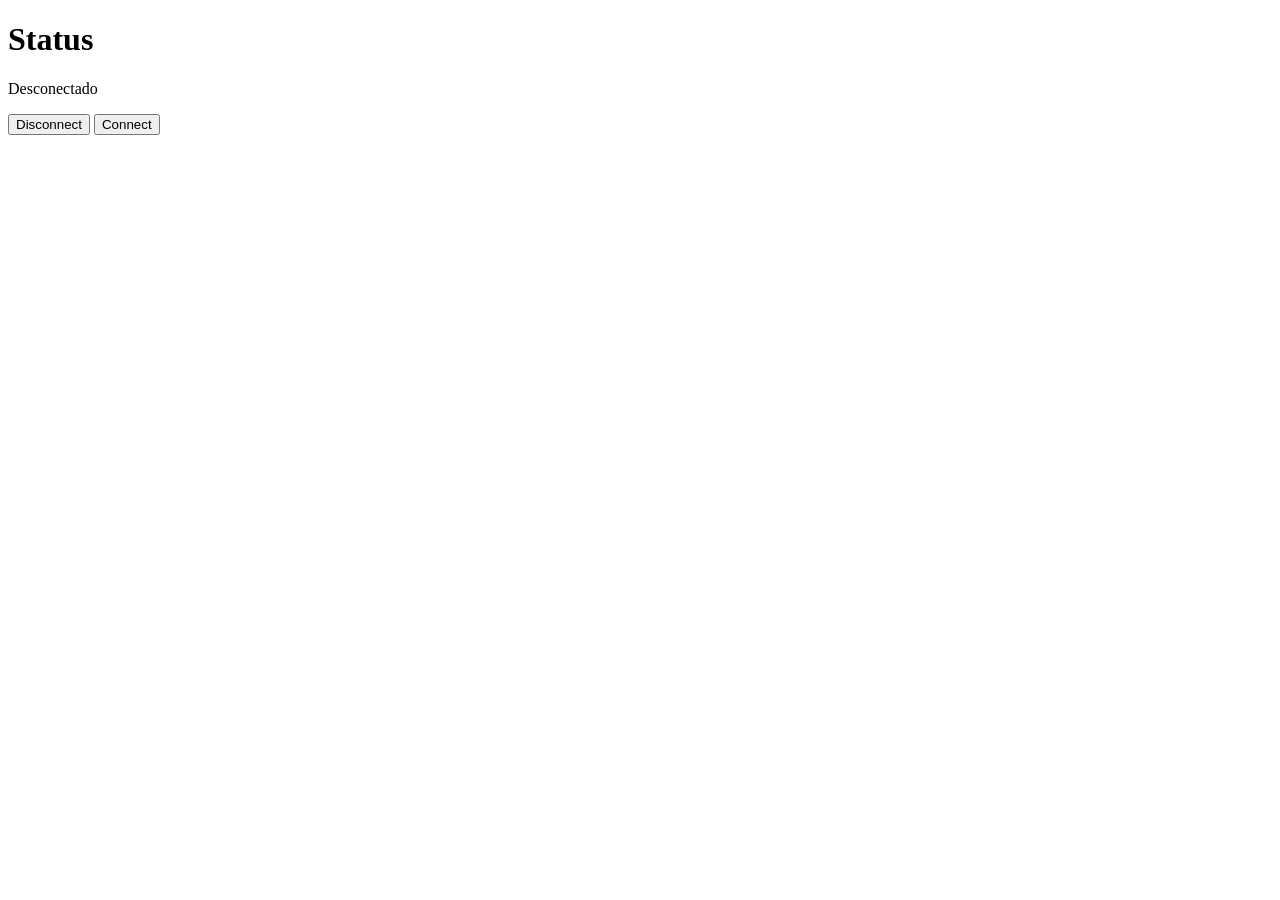
<file: 01-websockets-bases/public/index.html>
<!doctype html>
<html lang="en">
  <head>
    <meta charset="UTF-8" />
    <meta name="viewport" content="width=device-width, initial-scale=1.0" />
    <title>Websockets Cliente</title>
    <link rel="icon" href="./favicon.ico" />
  </head>
  <body>
    <h1>Status</h1>
    <p id="status">Connecting</p>

    <button id="button-disconnect">Disconnect</button>
    <button id="button-connect">Connect</button>

    <form id="messageForm" style="display: none">
      <h1>Messages</h1>
      <input type="text" id="input-message" placeholder="Message" />
      <button id="send">Send</button>
    </form>

    <ul id="messages"></ul>

    <script>
      // crear cookies

      const session = {
        id:1,
        session: 'Abc123'
      };

      const jwtToken = 'MiToken-JWT';

      document.cookie = `session=${JSON.stringify(session)}`;
      document.cookie = `X-Token=${jwtToken}`;


      let socket;
      const status = document.querySelector("#status");
      const messageForm = document.querySelector("#messageForm");
      const messageInput = document.querySelector("#input-message");
      const messagesContainer = document.querySelector("#messages");

      const btnDisconnect = document.querySelector("#button-disconnect");
      const btnConnect = document.querySelector("#button-connect");

      //   console.log({ status, messageForm, messageInput, messagesContainer ,btnDisconnect, btnConnect });

      const createWebsocket = () => {
        const channelId = "mi-canal-personalizado";

        let socket = new WebSocket(
          `ws://localhost:3100?channelId=${channelId}`,
        );
        socket.onopen = () => {
          console.log("Websocket conectado");
          messageForm.style.display = "block";
          status.textContent = "Conectado";
        };

        socket.onclose = () => {
          console.log("Websocket desconectado");
          messageForm.style.display = "none";
          status.textContent = "Desconectado";
        };

        socket.onerror = (event) => {
          console.log({ error: event });
        };

        socket.onmessage = (event) => {
          console.log(event.data);
          showMessage(event.data);
        };

        return socket;
      };

      socket = createWebsocket();

      btnDisconnect.addEventListener("click", () => {
        if (socket.readyState != WebSocket.OPEN) {
          return;
        }
        socket.close();
        status.textContent = "Desconectado";
      });

      btnDisconnect.addEventListener("click", () => {
        if (socket.readyState != WebSocket.OPEN) {
          return;
        }
        socket.close();
        status.textContent = "Desconectado";
        messageForm.style.display = "none";
      });

      btnConnect.addEventListener("click", () => {
        if (socket.readyState == WebSocket.OPEN) {
          return;
        }
        socket = createWebsocket();
        status.textContent = "Conectado";
        messageForm.style.display = "block";
      });

      messageForm.addEventListener("submit", (event) => {
        event.preventDefault();
        if (!messageInput.value && messageInput.value.length == 0) {
          return;
        }
        socket.send(messageInput.value);
        messageInput.value = "";
      });

      const showMessage = (message) => {
        const li = document.createElement("li");
        li.textContent = message;

        messagesContainer.appendChild(li);
      };
    </script>
  </body>
</html>
</file>
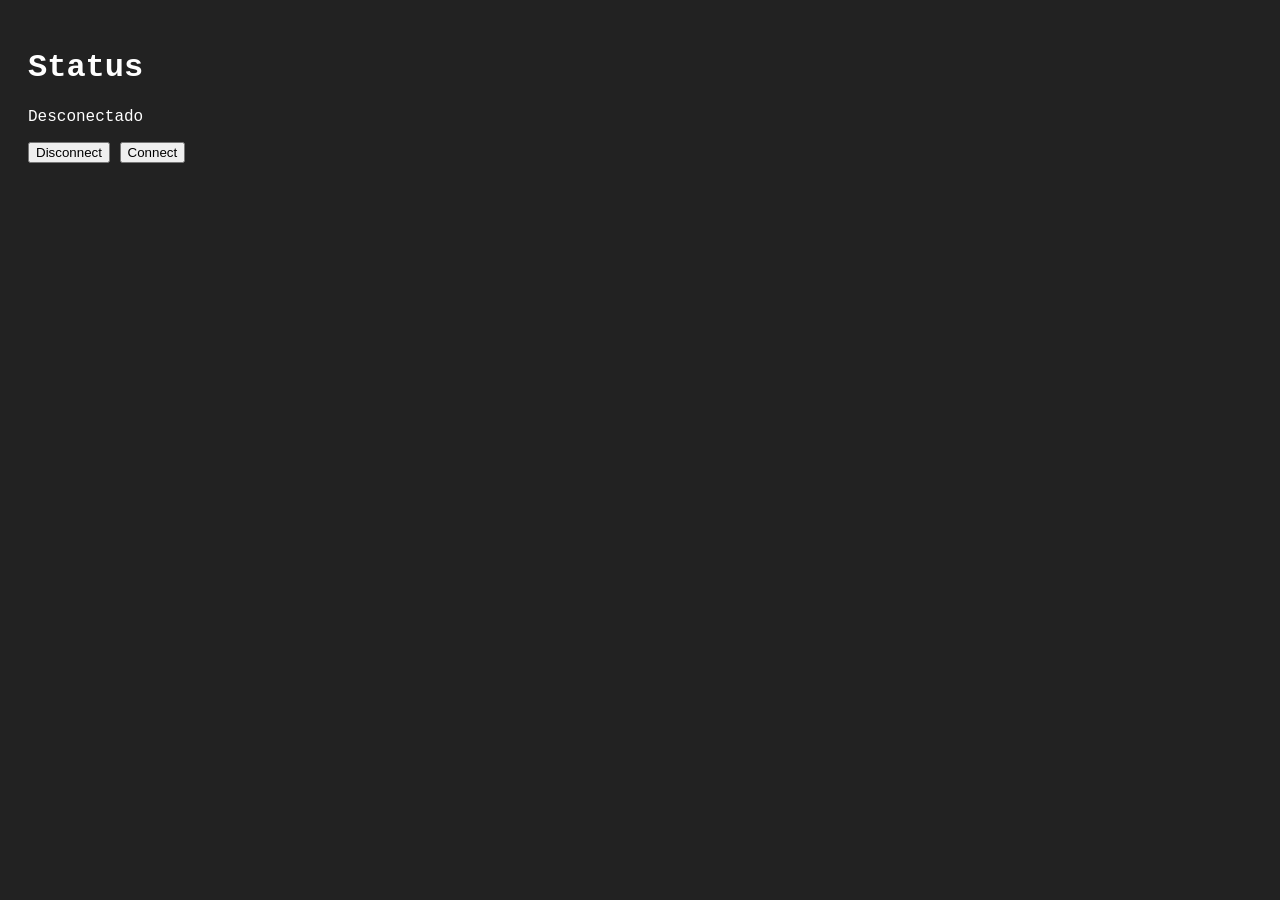
<file: 02-political-parties/public/index.html>
<!doctype html>
<html lang="en">
  <head>
    <meta charset="UTF-8" />
    <meta name="viewport" content="width=device-width, initial-scale=1.0" />
    <title>Websockets Cliente</title>
    <link rel="icon" href="./favicon.ico" />
    <link rel="stylesheet" href="styles.css">
  </head>
  <body>
    <h1>Status</h1>
    <p id="status">Connecting</p>

    <button id="button-disconnect">Disconnect</button>
    <button id="button-connect">Connect</button>

    <form id="messageForm" style="display: none">
      <h1>Messages</h1>
      <input type="text" id="input-message" placeholder="Message" />
      <button id="send">Send</button>
    </form>

    <ul id="messages"></ul>

    <script>
      // crear cookies

      const session = {
        id:1,
        session: 'Abc123'
      };

      const jwtToken = 'MiToken-JWT';

      document.cookie = `session=${JSON.stringify(session)}`;
      document.cookie = `X-Token=${jwtToken}`;


      let socket;
      const status = document.querySelector("#status");
      const messageForm = document.querySelector("#messageForm");
      const messageInput = document.querySelector("#input-message");
      const messagesContainer = document.querySelector("#messages");

      const btnDisconnect = document.querySelector("#button-disconnect");
      const btnConnect = document.querySelector("#button-connect");

      //   console.log({ status, messageForm, messageInput, messagesContainer ,btnDisconnect, btnConnect });

      const createWebsocket = () => {
        const channelId = "mi-canal-personalizado";

        let socket = new WebSocket(
          `ws://localhost:3200?channelId=${channelId}`,
        );
        socket.onopen = () => {
          console.log("Websocket conectado");
          messageForm.style.display = "block";
          status.textContent = "Conectado";
        };

        socket.onclose = () => {
          console.log("Websocket desconectado");
          messageForm.style.display = "none";
          status.textContent = "Desconectado";
        };

        socket.onerror = (event) => {
          console.log({ error: event });
        };

        socket.onmessage = (event) => {
          // console.log(event.data);
          showMessage(event.data);
        };

        return socket;
      };

      socket = createWebsocket();

      btnDisconnect.addEventListener("click", () => {
        if (socket.readyState != WebSocket.OPEN) {
          return;
        }
        socket.close();
        status.textContent = "Desconectado";
      });

      btnDisconnect.addEventListener("click", () => {
        if (socket.readyState != WebSocket.OPEN) {
          return;
        }
        socket.close();
        status.textContent = "Desconectado";
        messageForm.style.display = "none";
      });

      btnConnect.addEventListener("click", () => {
        if (socket.readyState == WebSocket.OPEN) {
          return;
        }
        socket = createWebsocket();
        status.textContent = "Conectado";
        messageForm.style.display = "block";
      });

      messageForm.addEventListener("submit", (event) => {
        event.preventDefault();
        if (!messageInput.value && messageInput.value.length == 0) {
          return;
        }
        socket.send(messageInput.value);
        messageInput.value = "";
      });

      const showMessage = (message) => {
        const pre = document.createElement("pre");
        pre.innerHTML = JSON.stringify(JSON.parse(message), null, 2);

        messagesContainer.prepend(pre);
      };
    </script>
  </body>
</html>
</file>
<file: 02-political-parties/public/styles.css>
body{
    background-color: #222;
    color: white;
    padding: 20px;
    font-family: 'Courier New', Courier, monospace;
}
</file>
